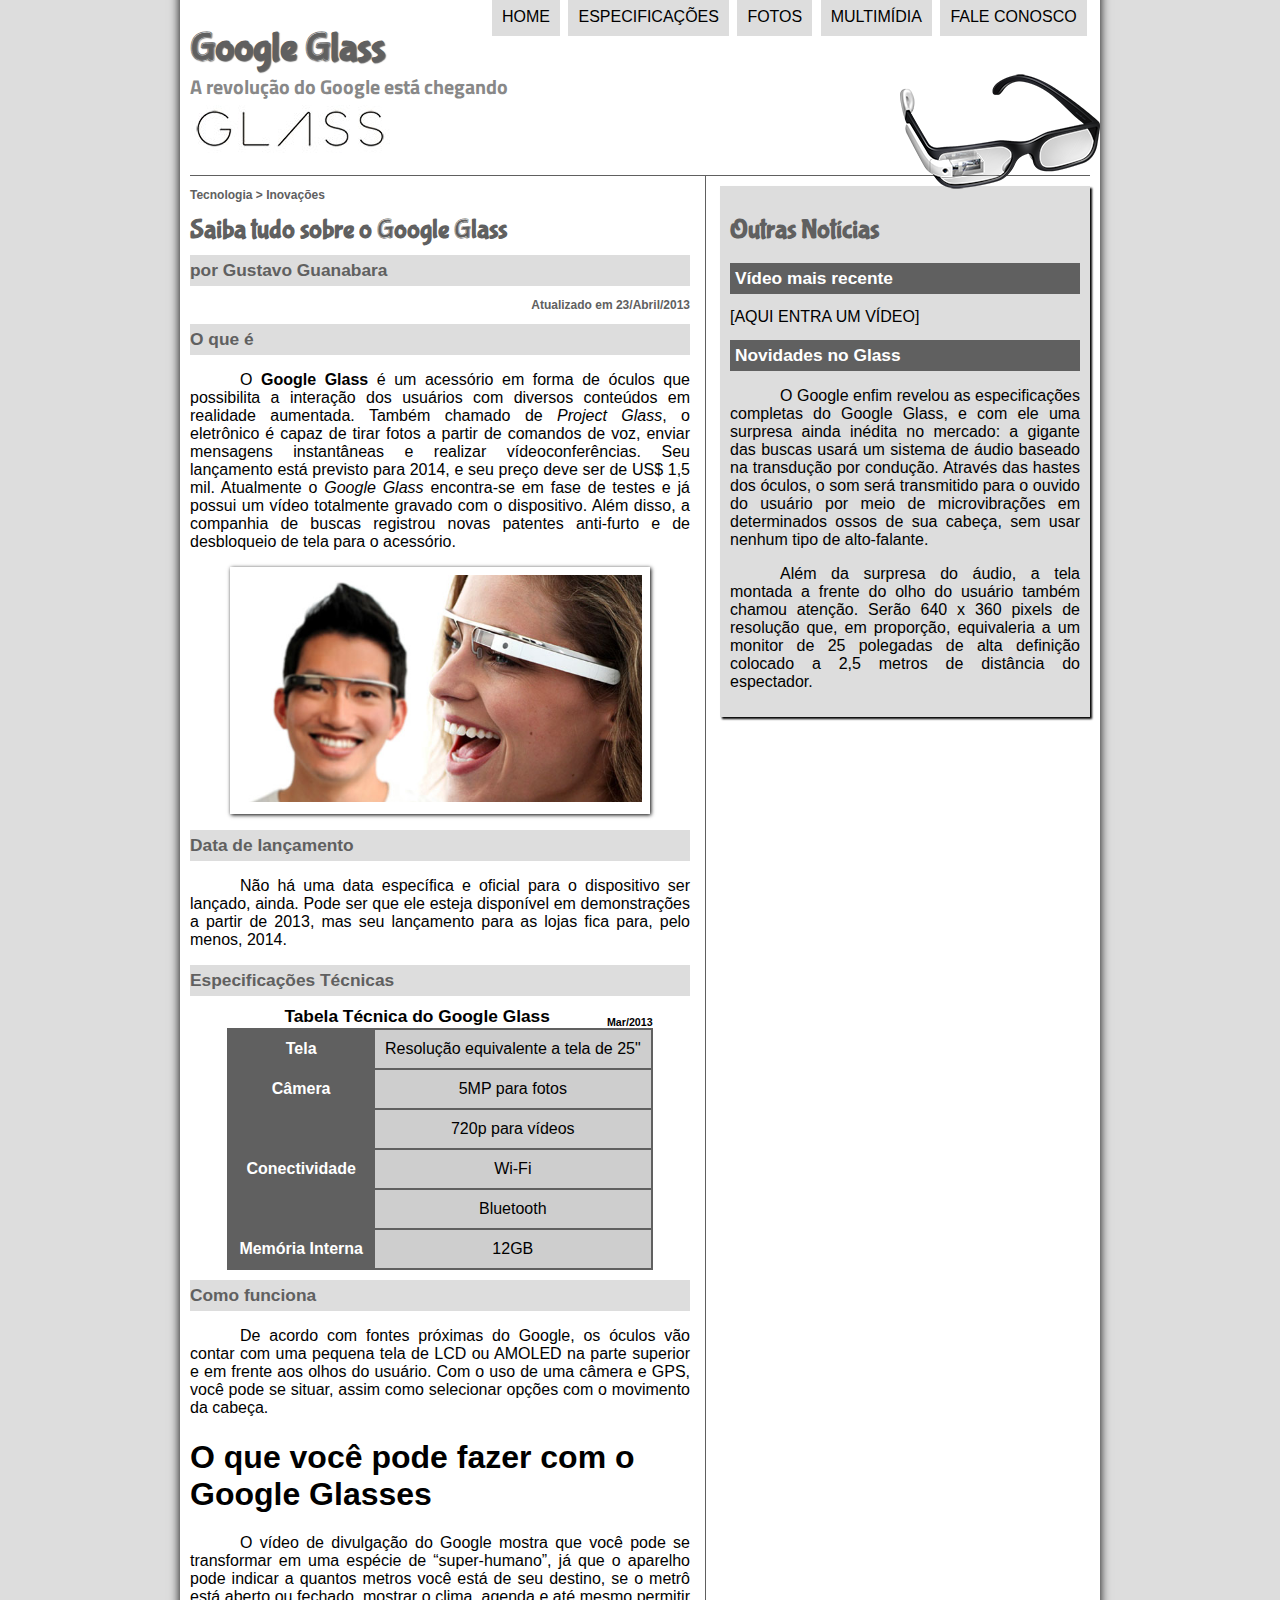
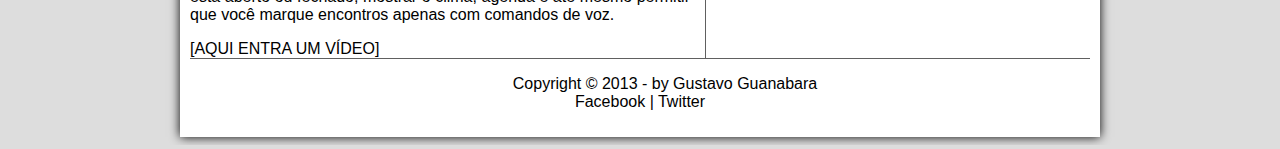
<file: projeto-glass-html5/index.html>
<!DOCTYPE html>
<html lang="pt-br">
<head>
    <meta charset="UTF-8"/>
    <title>Tudo sobre Google Glass</title>
    <link rel="stylesheet" type="text/css" href="_css/estilo.css"/>
</head>
<script language="javascript" src='_javascript/funcoes.js'></script>
<body>
<div id="interface">
    <header id = "cabecalho">
        <hgroup>
        <h1>Google Glass</h1>
        <h2>A revolução do Google está chegando</h2>
        </hgroup>

        <img id="icone" src="_imagens\glass-oculos-preto-peq.png"/>

        <nav id = "menu">
            <h1>Menu Principal</h1>
            <ul>
                <li onmouseover="mudaFoto('_imagens/home.png')" onmouseout="mudaFoto('_imagens/glass-oculos-preto-peq.png')"><a href="index.html">Home</a></li>
                <li onmouseover="mudaFoto('_imagens/especificacoes.png')" onmouseout="mudaFoto('_imagens/glass-oculos-preto-peq.png')"> <a href="specs.html">Especificações</a> </li>
                <li onmouseover="mudaFoto('_imagens/fotos.png')" onmouseout="mudaFoto('_imagens/glass-oculos-preto-peq.png')"><a href="fotos.html">Fotos</a></li>
                <li onmouseover="mudaFoto('_imagens/multimidia.png')" onmouseout="mudaFoto('_imagens/glass-oculos-preto-peq.png')"><a href="multimidia.html">Multimídia</a></li>
                <li onmouseover="mudaFoto('_imagens/contato.png')" onmouseout="mudaFoto('_imagens/glass-oculos-preto-peq.png')"> <a href="fale-conosco.html">Fale conosco</a></li>
            </ul>
        </nav>
    </header>
<section id= "corpo">
    <article id="noticia-principal">
        <header id="cabecalho-artigo">
    <hgroup>
        <h3>Tecnologia > Inovações</h3>
        <h1>Saiba tudo sobre o Google Glass</h1>
        <h2>por Gustavo Guanabara</h2>
        <h3 class="direita">Atualizado em 23/Abril/2013</h3>
    </hgroup>
    </header>
    <h2>O que é</h2>
    <p>O <span style="font-weight: bold;">Google Glass</span> é um acessório em forma de óculos que possibilita a interação dos usuários com diversos conteúdos em realidade aumentada. Também chamado de <i>Project Glass</i>, o eletrônico é capaz de tirar fotos a partir de comandos de voz, enviar mensagens instantâneas e realizar vídeoconferências. Seu lançamento está previsto para 2014, e seu preço deve ser de US$ 1,5 mil. Atualmente o <em>Google Glass</em> encontra-se em fase de testes e já possui um vídeo totalmente gravado com o dispositivo. Além disso, a companhia de buscas registrou novas patentes anti-furto e de desbloqueio de tela para o acessório.</p>
    <figure class="foto-legenda">
        <img src="_imagens\glass-quadro-homem-mulher.jpg">
        <figcaption>
            <h3>Google Glass</h3>
            <p>Uma nova maneira de ver o mundo.</p>
        </figcaption>
    </figure>

    <h2>Data de lançamento</h2>
    <p>Não há uma data específica e oficial para o dispositivo ser lançado, ainda. Pode ser que ele esteja disponível em demonstrações a partir de 2013, mas seu lançamento para as lojas fica para, pelo menos, 2014.</p>

    <h2>Especificações Técnicas</h2>
    <table id="tabelaspec">
        <caption>Tabela Técnica do Google Glass <span>Mar/2013</span></caption>
        <tr><td class="ce">Tela</td><td class="cd">Resolução equivalente a tela de 25"</td></tr>
        <tr><td  class="ce" rowspan="2">Câmera</td><td class="cd">5MP para fotos</td></tr>
        <tr><td class="cd">720p para vídeos</td></tr>
        <tr><td class="ce" rowspan="2">Conectividade</td><td class="cd">Wi-Fi</td></tr> 
        <tr><td class="cd">Bluetooth</td></tr>
        <tr><td class="ce">Memória Interna</td><td class="cd">12GB</td></tr>
    </table>
    <h2>Como funciona</h2>
    <p>De acordo com fontes próximas do Google, os óculos vão contar com uma pequena tela de LCD ou AMOLED na parte superior e em frente aos olhos do usuário. Com o uso de uma câmera e GPS, você pode se situar, assim como selecionar opções com o movimento da cabeça.</p>

    <h1>O que você pode fazer com o Google Glasses</h1>
    <p>O vídeo de divulgação do Google mostra que você pode se transformar em uma espécie de “super-<wbr/>humano”, já que o aparelho pode indicar a quantos metros você está de seu destino, se o metrô está aberto ou fechado, mostrar o clima, agenda e até mesmo permitir que você marque encontros apenas com comandos de voz.</p>

    [AQUI ENTRA UM VÍDEO]
</article>
</section>
<aside id ="lateralD">
    <h1>Outras Notícias</h1>
    <h2>Vídeo mais recente</h2>

    [AQUI ENTRA UM VÍDEO]

    <h2>Novidades no Glass</h2>
    <p>O Google enfim revelou as especificações completas do Google Glass, e com ele uma surpresa ainda inédita no mercado: a gigante das buscas usará um sistema de áudio baseado na transdução por condução. Através das hastes dos óculos, o som será transmitido para o ouvido do usuário por meio de microvibrações em determinados ossos de sua cabeça, sem usar nenhum tipo de alto-falante.</p>

    <p>Além da surpresa do áudio, a tela montada a frente do olho do usuário também chamou atenção. Serão 640 x 360 pixels de resolução que, em proporção, equivaleria a um monitor de 25 polegadas de alta definição colocado a 2,5 metros de distância do espectador.</p>
</aside>
<footer id = "rodape">
    <p>Copyright &copy; 2013 - by Gustavo Guanabara</br>
    Facebook | Twitter</p>
</footer>
</div>

</body>

</html>
</file>
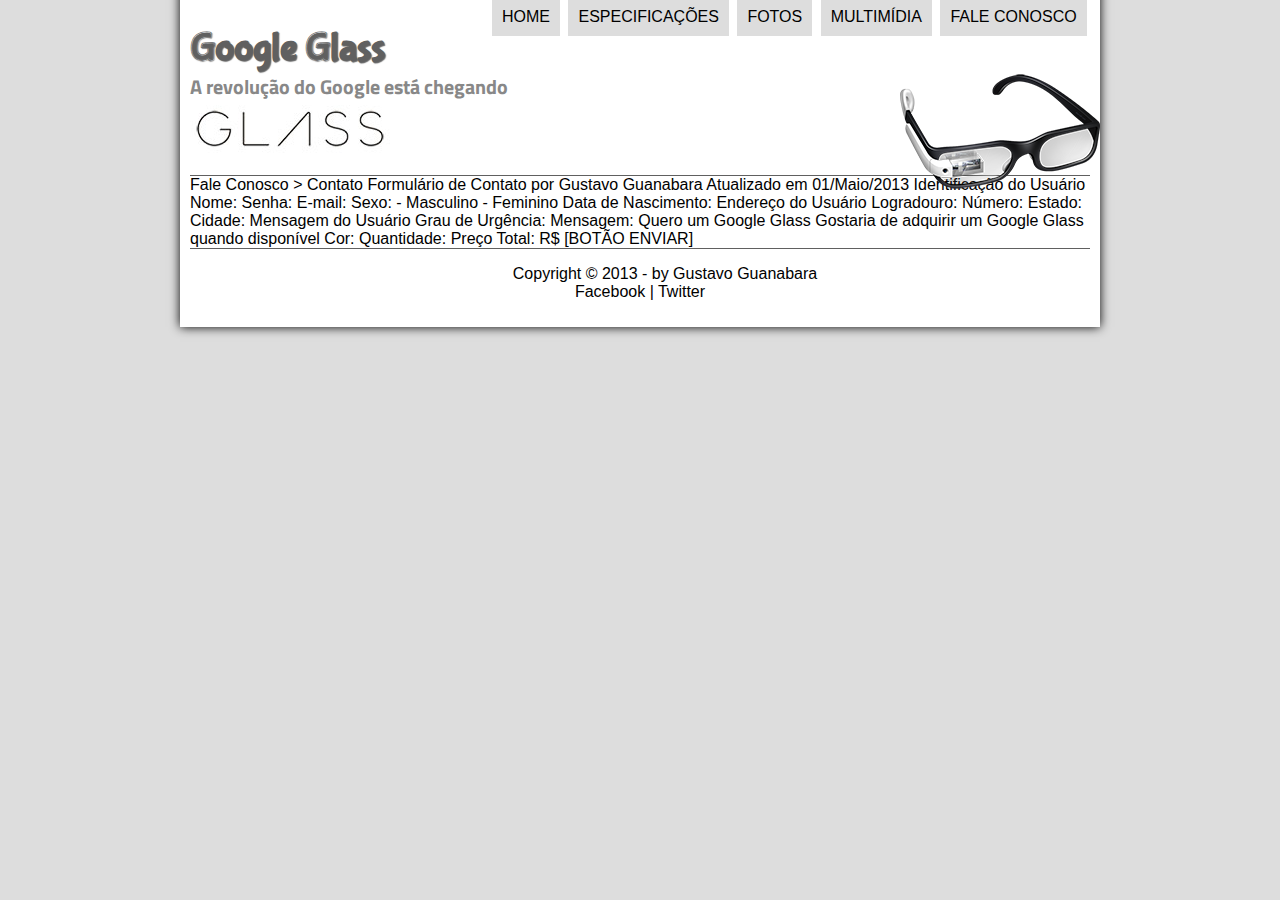
<file: projeto-glass-html5/fale-conosco.html>
<!DOCTYPE html>
<html lang="pt-br">
<head>
    <meta charset="UTF-8"/>
    <title>Tudo sobre Google Glass</title>
    <link rel="stylesheet" type="text/css" href="_css/estilo.css"/>
</head>
<script language="javascript" src='_javascript/funcoes.js'></script>
<body>
<div id="interface">
    <header id = "cabecalho">
        <hgroup>
        <h1>Google Glass</h1>
        <h2>A revolução do Google está chegando</h2>
        </hgroup>

        <img id="icone" src="_imagens\glass-oculos-preto-peq.png"/>

        <nav id = "menu">
            <h1>Menu Principal</h1>
            <ul>
                <li onmouseover="mudaFoto('_imagens/home.png')" onmouseout="mudaFoto('_imagens/contato.png')"><a href="index.html">Home</a></li>
                <li onmouseover="mudaFoto('_imagens/especificacoes.png')" onmouseout="mudaFoto('_imagens/contato.png')"> <a href="specs.html">Especificações</a> </li>
                <li onmouseover="mudaFoto('_imagens/fotos.png')" onmouseout="mudaFoto('_imagens/contato.png')"><a href="fotos.html">Fotos</a></li>
                <li onmouseover="mudaFoto('_imagens/multimidia.png')" onmouseout="mudaFoto('_imagens/contato.png')"><a href="multimidia.html">Multimídia</a></li>
                <li onmouseover="mudaFoto('_imagens/contato.png')" onmouseout="mudaFoto('_imagens/contato.png')"> <a href="fale-conosco.html">Fale conosco</a></li>
            </ul>
        </nav>
    </header>

Fale Conosco > Contato
Formulário de Contato
por Gustavo Guanabara
Atualizado em 01/Maio/2013

Identificação do Usuário
    Nome:
    Senha:
    E-mail:
    Sexo:
        - Masculino
        - Feminino
    Data de Nascimento:

Endereço do Usuário
    Logradouro:
    Número:
    Estado:
    Cidade:

Mensagem do Usuário
    Grau de Urgência:
    Mensagem:

Quero um Google Glass
    Gostaria de adquirir um Google Glass quando disponível
    Cor:
    Quantidade:
    Preço Total: R$


[BOTÃO ENVIAR]

<footer id = "rodape">
    <p>Copyright &copy; 2013 - by Gustavo Guanabara</br>
    Facebook | Twitter</p>
</footer>
</div>

</body>

</html>
</file>
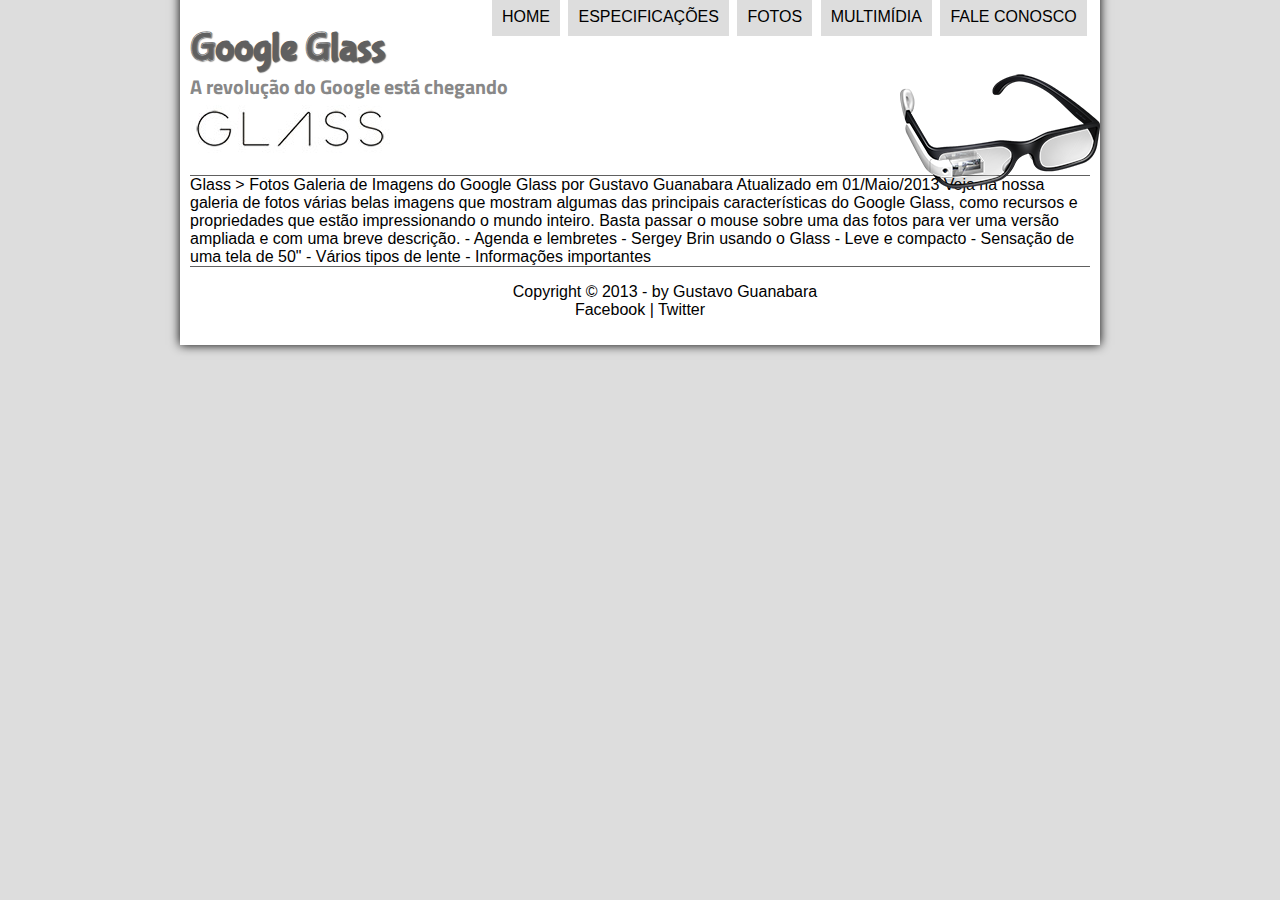
<file: projeto-glass-html5/fotos.html>
<!DOCTYPE html>
<html lang="pt-br">
<head>
    <meta charset="UTF-8"/>
    <title>Tudo sobre Google Glass</title>
    <link rel="stylesheet" type="text/css" href="_css/estilo.css"/>
</head>
<script language="javascript" src='_javascript/funcoes.js'></script>
<body>
<div id="interface">
    <header id = "cabecalho">
        <hgroup>
        <h1>Google Glass</h1>
        <h2>A revolução do Google está chegando</h2>
        </hgroup>

        <img id="icone" src="_imagens\glass-oculos-preto-peq.png"/>

        <nav id = "menu">
            <h1>Menu Principal</h1>
            <ul>
                <li onmouseover="mudaFoto('_imagens/home.png')" onmouseout="mudaFoto('_imagens/fotos.png')"><a href="index.html">Home</a></li>
                <li onmouseover="mudaFoto('_imagens/especificacoes.png')" onmouseout="mudaFoto('_imagens/fotos.png')"> <a href="specs.html">Especificações</a> </li>
                <li onmouseover="mudaFoto('_imagens/fotos.png')" onmouseout="mudaFoto('_imagens/fotos.png')"><a href="fotos.html">Fotos</a></li>
                <li onmouseover="mudaFoto('_imagens/multimidia.png')" onmouseout="mudaFoto('_imagens/fotos.png')"><a href="multimidia.html">Multimídia</a></li>
                <li onmouseover="mudaFoto('_imagens/contato.png')" onmouseout="mudaFoto('_imagens/fotos.png')"> <a href="fale-conosco.html">Fale conosco</a></li>
            </ul>
        </nav>
    </header>

Glass > Fotos
Galeria de Imagens do Google Glass
por Gustavo Guanabara
Atualizado em 01/Maio/2013

Veja na nossa galeria de fotos várias belas imagens que mostram algumas das principais características do Google Glass, como recursos e propriedades que estão impressionando o mundo inteiro. Basta passar o mouse sobre uma das fotos para ver uma versão ampliada e com uma breve descrição.

- Agenda e lembretes
- Sergey Brin usando o Glass
- Leve e compacto
- Sensação de uma tela de 50"
- Vários tipos de lente
- Informações importantes

<footer id = "rodape">
    <p>Copyright &copy; 2013 - by Gustavo Guanabara</br>
    Facebook | Twitter</p>
</footer>
</div>

</body>

</html>
</file>
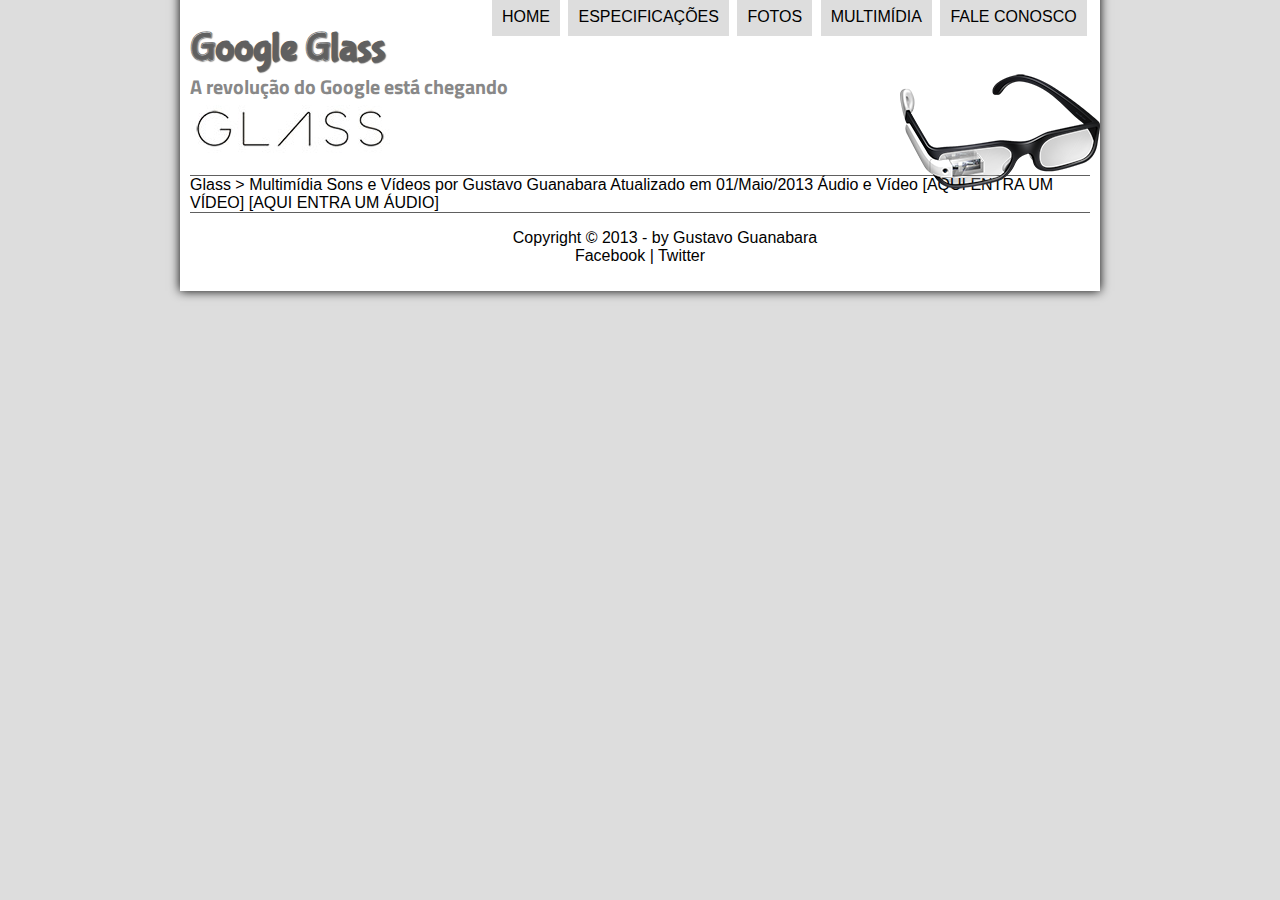
<file: projeto-glass-html5/multimidia.html>
<!DOCTYPE html>
<html lang="pt-br">
<head>
    <meta charset="UTF-8"/>
    <title>Tudo sobre Google Glass</title>
    <link rel="stylesheet" type="text/css" href="_css/estilo.css"/>
</head>
<script language="javascript" src='_javascript/funcoes.js'></script>
<body>
<div id="interface">
    <header id = "cabecalho">
        <hgroup>
        <h1>Google Glass</h1>
        <h2>A revolução do Google está chegando</h2>
        </hgroup>

        <img id="icone" src="_imagens\glass-oculos-preto-peq.png"/>

        <nav id = "menu">
            <h1>Menu Principal</h1>
            <ul>
                <li onmouseover="mudaFoto('_imagens/home.png')" onmouseout="mudaFoto('_imagens/multimidia.png')"><a href="index.html">Home</a></li>
                <li onmouseover="mudaFoto('_imagens/especificacoes.png')" onmouseout="mudaFoto('_imagens/multimidia.png')"> <a href="specs.html">Especificações</a> </li>
                <li onmouseover="mudaFoto('_imagens/fotos.png')" onmouseout="mudaFoto('_imagens/multimidia.png')"><a href="fotos.html">Fotos</a></li>
                <li onmouseover="mudaFoto('_imagens/multimidia.png')" onmouseout="mudaFoto('_imagens/multimidia.png')"><a href="multimidia.html">Multimídia</a></li>
                <li onmouseover="mudaFoto('_imagens/contato.png')" onmouseout="mudaFoto('_imagens/multimidia.png')"> <a href="fale-conosco.html">Fale conosco</a></li>
            </ul>
        </nav>
    </header>

Glass > Multimídia
Sons e Vídeos
por Gustavo Guanabara
Atualizado em 01/Maio/2013


Áudio e Vídeo

[AQUI ENTRA UM VÍDEO]
[AQUI ENTRA UM ÁUDIO]

<footer id = "rodape">
    <p>Copyright &copy; 2013 - by Gustavo Guanabara</br>
    Facebook | Twitter</p>
</footer>
</div>

</body>

</html>
</file>
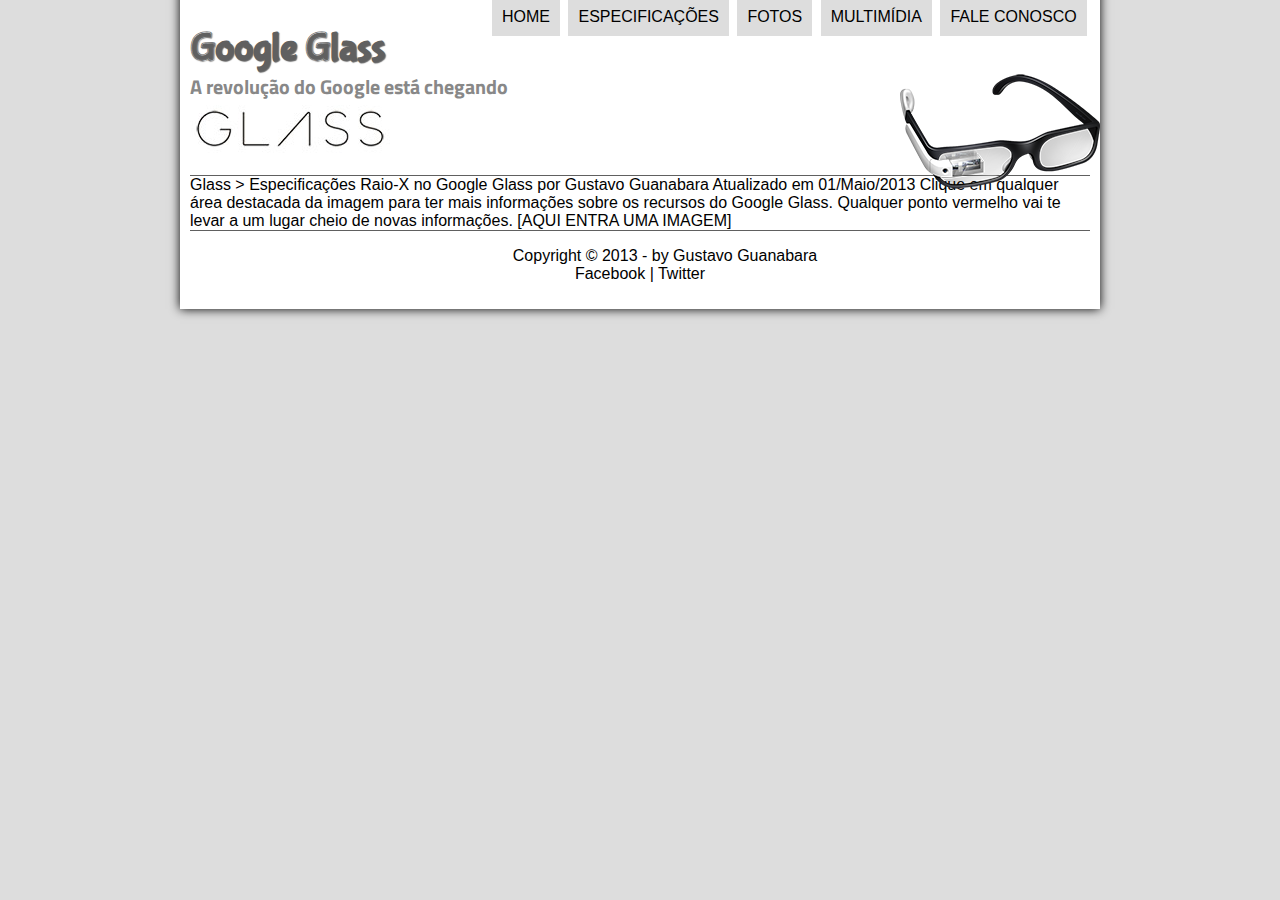
<file: projeto-glass-html5/specs.html>
<!DOCTYPE html>
<html lang="pt-br">
<head>
    <meta charset="UTF-8"/>
    <title>Tudo sobre Google Glass</title>
    <link rel="stylesheet" type="text/css" href="_css/estilo.css"/>
</head>
<script language="javascript" src='_javascript/funcoes.js'></script>
<body>
<div id="interface">
    <header id = "cabecalho">
        <hgroup>
        <h1>Google Glass</h1>
        <h2>A revolução do Google está chegando</h2>
        </hgroup>

        <img id="icone" src="_imagens\glass-oculos-preto-peq.png"/>

        <nav id = "menu">
            <h1>Menu Principal</h1>
            <ul>
                <li onmouseover="mudaFoto('_imagens/home.png')" onmouseout="mudaFoto('_imagens/especificacoes.png')"><a href="index.html">Home</a></li>
                <li onmouseover="mudaFoto('_imagens/especificacoes.png')" onmouseout="mudaFoto('_imagens/especificacoes.png')"> <a href="specs.html">Especificações</a> </li>
                <li onmouseover="mudaFoto('_imagens/fotos.png')" onmouseout="mudaFoto('_imagens/especificacoes.png')"><a href="fotos.html">Fotos</a></li>
                <li onmouseover="mudaFoto('_imagens/multimidia.png')" onmouseout="mudaFoto('_imagens/especificacoes.png')"><a href="multimidia.html">Multimídia</a></li>
                <li onmouseover="mudaFoto('_imagens/contato.png')" onmouseout="mudaFoto('_imagens/especificacoes.png')"> <a href="fale-conosco.html">Fale conosco</a></li>
            </ul>
        </nav>
    </header>

Glass > Especificações
Raio-X no Google Glass
por Gustavo Guanabara
Atualizado em 01/Maio/2013

Clique em qualquer área destacada da imagem para ter mais informações sobre os recursos do Google Glass. Qualquer ponto vermelho vai te levar a um lugar cheio de novas informações.

[AQUI ENTRA UMA IMAGEM]

<footer id = "rodape">
    <p>Copyright &copy; 2013 - by Gustavo Guanabara</br>
    Facebook | Twitter</p>
</footer>
</div>

</body>

</html>
</file>
<file: projeto-glass-html5/_css/estilo.css>
@charset "UTF-8";
@import url('https://fonts.googleapis.com/css2?family=Titillium+Web&display=swap');
@font-face{
    font-family: 'Titillium Web', sans-serif;
    font-family: "FonteLogo";
    src: url("../_fonts/bubblegum-sans-regular.otf");
}
body{
    font-family: Arial, sans-serif;
    background-color: #dddddd;
    color:black;
}
div#interface{
    width: 900px;
    background-color: white;
    margin: -20px auto 0px auto;
    box-shadow: 0px 0px 10px rgb(0, 0, 0);
    padding: 10px;
}

p{
    text-align: justify;
    text-indent: 50px;
}
a{
    color: #606060;
    text-decoration:none;
}
a:hover{
    text-decoration: underline;
}
/* Formatação do header*/
header#cabecalho{
    border-bottom: 1px #606060 solid;
    height: 150px;
    background: url("../_imagens/glass-logo-peq.jpg") no-repeat 0px 80px;
}
header#cabecalho h1{
    font-family: 'FonteLogo';
    font-size: 30pt;;
    color: #606060;
    text-shadow: 1px 1px 1px rgba(0,0,0,.6);
    padding: 0px;
    margin-bottom: 0px;
}
header#cabecalho h2{
    font-family: 'Titillium Web', sans-serif;
    color: #888888;
    font-size: 15pt;
    padding: 0px;
    margin-top: 0px;
}

header#cabecalho img#icone{
    position: absolute;
    left: 900px;
    top: 70px;
}


/* Formatação menu */
nav#menu{
    display: block;
}
nav#menu h1{
    display: none;
}
nav#menu ul{
    list-style: none;
    text-transform: uppercase;
    position: absolute;
    top: -20px;
    left: 450px;
}
nav#menu li{
    display: inline-block;
    background-color: #dddddd;
    padding: 10px;
    margin: 2px;
    transition: background-color 1s;
}
nav#menu li:hover{
    background-color: #606060;
}
nav#menu a{
    color: black;
    text-decoration: none;
}
nav#menu a:hover{
    color: white;
    text-decoration: underline;
}
/* Formatação do corpo*/
section#corpo{
    display: block;
    width: 500px;
    float: left;
    border-right: 1px solid #606060;
    padding-right: 15px;
}
header#cabecalho-artigo h1{
    font-family: 'FonteLogo', sans-serif;
    font-size: 20pt;
    color: #606060;
    margin-bottom: 0px;
    margin-top:0px;
}
header#cabecalho-artigo h2{
    font-size: 13pt;
    color:#cecece;
    background-color: #ffffff;
    margin:0px;
}
header#cabecalho-artigo h3{
    font-size: 12px;
    color:#606060;
}
.direita{
    text-align: right;
}
article#noticia-principal h2{
    font-size: 13pt;
    color:#606060;
    background-color: #dddddd;
    padding: 5px 0px 5px 0px;
    margin: 10px 0px 10px 0px;
}

table#tabelaspec{
    border: 1px solid #606060;
    border-spacing: 0px;
    margin-left: auto;
    margin-right: auto;
}
table#tabelaspec td{
    border: 1px solid #606060;
    padding: 10px;
    text-align: center;
    vertical-align: middle;
}
table#tabelaspec td.ce{
    color: #ffffff;
    background-color: #606060;
    vertical-align: top;
    font-weight: bold;
}
table#tabelaspec td.cd{
    background-color: #cecece;
}
table#tabelaspec caption{
    columns: #888888;
    font-size:13pt;
    font-weight:bolder ;
}
table#tabelaspec caption span{
    display:block;
    float: right;
    columns: #000000;
    font-size: 8pt;
    margin-top: 10px;
}

aside#lateralD{
    display: block;
    width: 350px;
    float: right;
    background-color: #dddddd;
    padding: 10px;
    margin-top: 10px;
    box-shadow: 2px 2px 2px black;
}
aside#lateralD h1{
    font-family: 'FonteLogo', sans-serif;
    font-size:20pt;
    color: #606060;
}
aside#lateralD h2{
    background-color: #606060;
    font-size: 13pt;
    color:#ffffff;
    padding: 5px
    ;
}

footer#rodape{
    clear: both;
    border-top: 1px solid #606060;
}
footer#rodape p{
    text-align: center;
}


/* Formatação de imagens*/
figure.foto-legenda{
    position: relative;
    border: 8px solid white;
    box-shadow: 1px 1px 4px black;
}
figure.foto-legenda img{
    width: 100%;
    height: 100%;
}
figure.foto-legenda figcaption{
    opacity: 0;
    position: absolute;
    top:0px;
    background-color: rgba(0,0,0,.4);
    color: white;
    width: 100%;
    height: 100%;
    padding: 10px;
    box-sizing: border-box;
    transition: opacity 1s;
}
figure.foto-legenda:hover figcaption{
    opacity: 100%;
}
</file>
